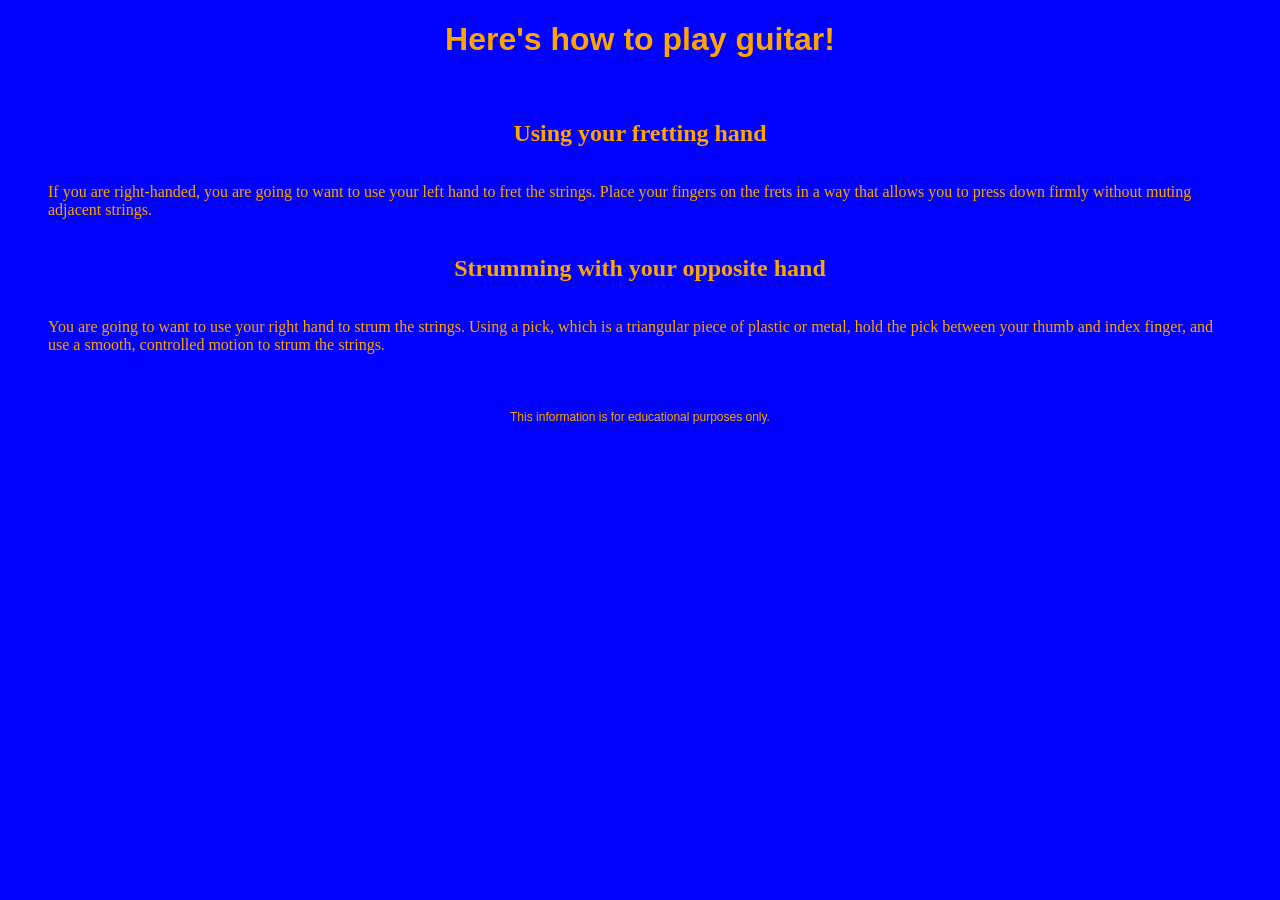
<file: Day22/index.html>
<!DOCTYPE html>
<html lang="en">
<head>
  <meta charset="UTF-8">
  <meta name="viewport" content="width=device-width, initial-scale=1.0">
  <title>Week 5 - Tuesday (Day 22) Practice</title>

  <!-- Connect to the CSS file -->
  <link rel="stylesheet" href="./styles.css" />
</head>
<body>
  <header>
    
    <h1>Here's how to play guitar!
  </header>

  <div class="content">
    <h2>Using your fretting hand</h2>
    <p>If you are right-handed, you are going to want to use your left hand to fret the strings.  Place your fingers on the frets in a way that allows you to press down firmly without muting adjacent strings.</p>
    <h2>Strumming with your opposite hand</h2>
    <p>You are going to want to use your right hand to strum the strings. Using a pick, which is a triangular piece of plastic or metal, hold the pick between your thumb and index finger, and use a smooth, controlled motion to strum the strings.</p>
  </div>

  <footer>
    <p>This information is for educational purposes only.</p>
  </footer>

  <!-- Connecting JavaScript -->
  <script src="./script.js" type="text/javascript"></script>
</body>
</html>
</file>
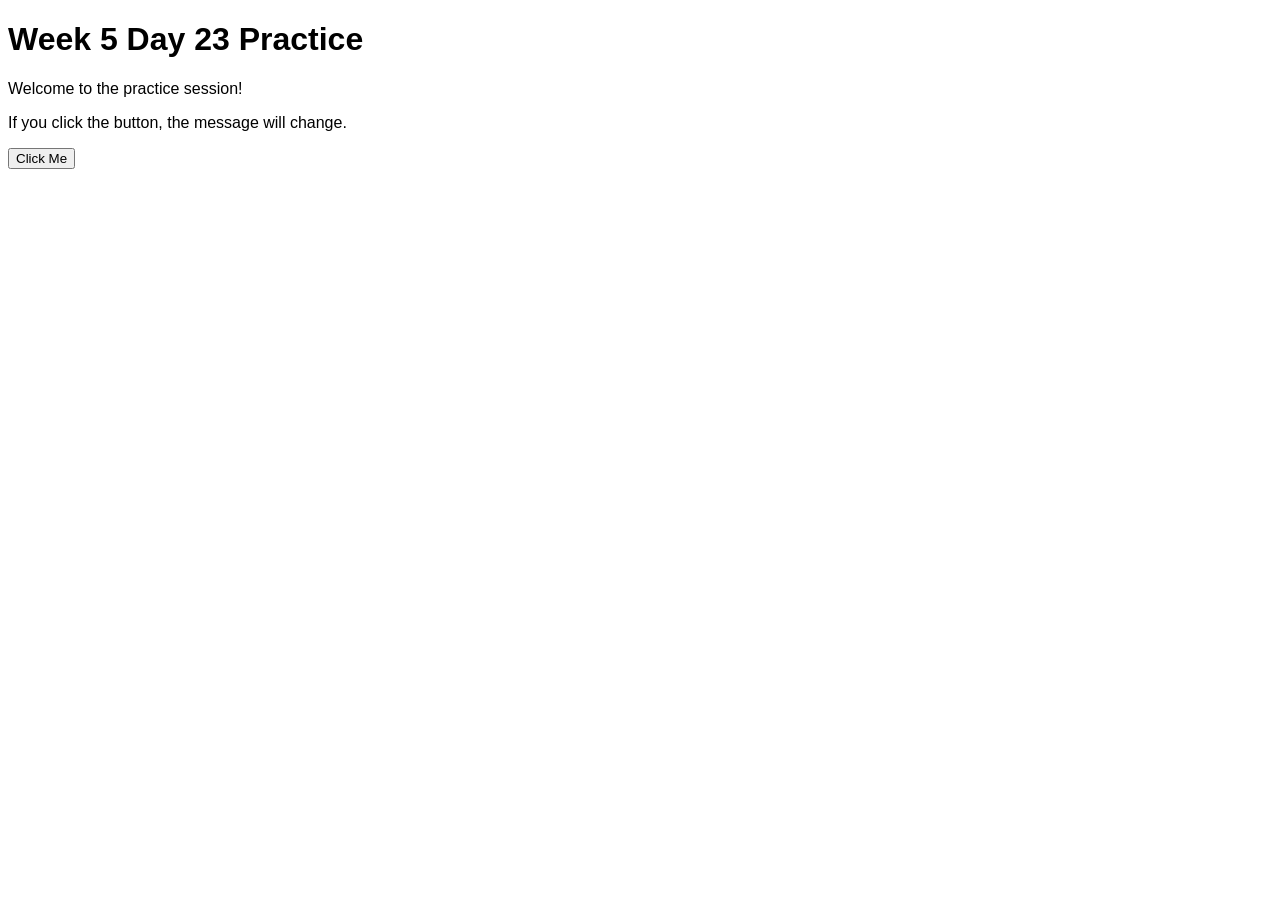
<file: Day23/index.html>
<!doctype html>
<html lang="en">
  <head>
    <meta charset="UTF-8" />
    <meta name="viewport" content="width=device-width, initial-scale=1.0" />
    <title>Week 5 Day 23 Practice</title>
    <link rel="stylesheet" href="styles.css" />
    <script src="script.js" type="text/javascript" defer></script>
  </head>
  <body>
    <main>
      <h1 id="main-title">Week 5 Day 23 Practice</h1>
      <p>Welcome to the practice session!</p>
      <p class="message" aria-live="polite">
        If you click the button, the message will change.
      </p>
      <button type="button" id="interactive-button">Click Me</button>
    </main>
  </body>
</html>
</file>
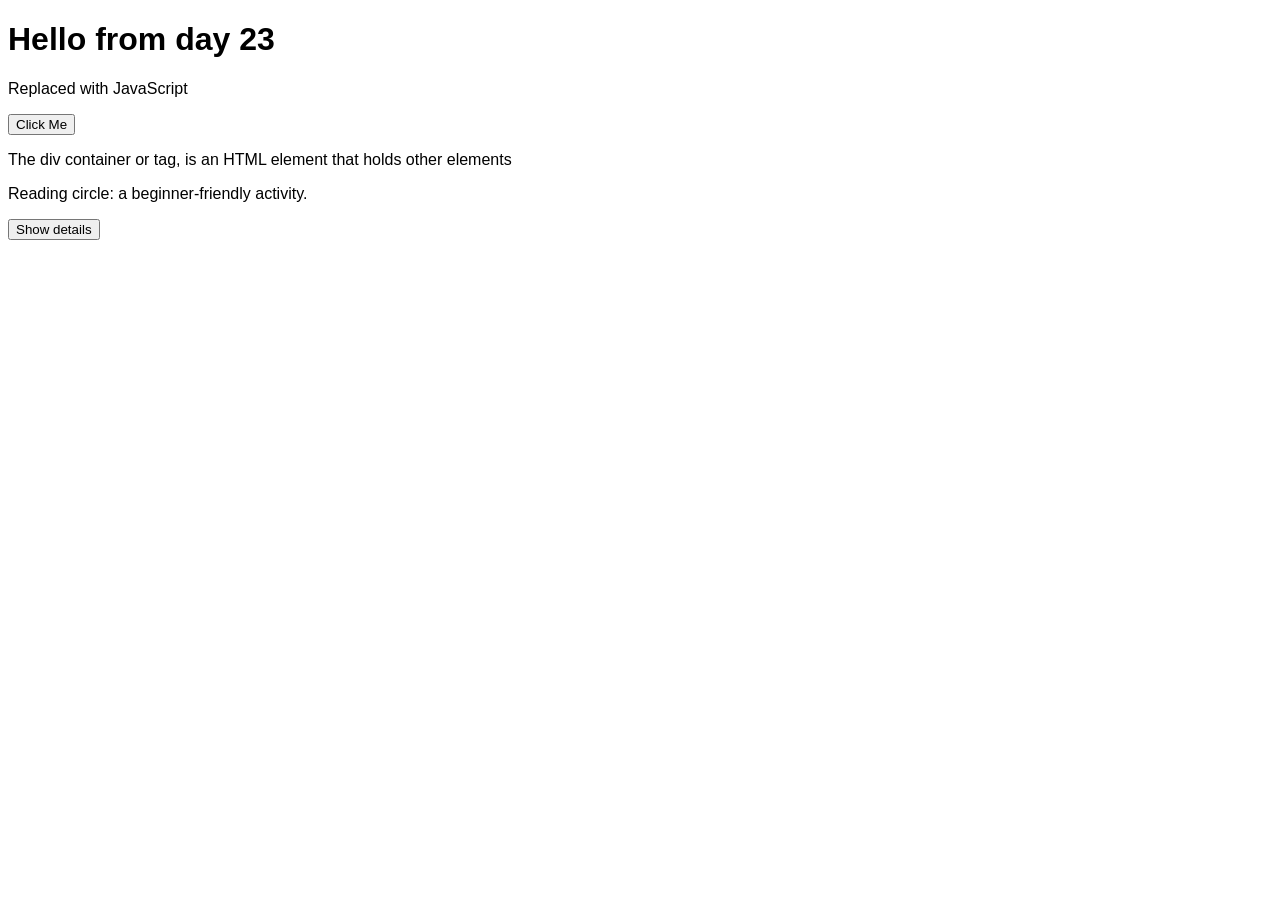
<file: Day23/index_mine.html>
<!doctype html>
<html lang="en">
  <head>
    <meta charset="UTF-8" />
    <meta name="viewport" content="width=device-width, initial-scale=1.0" />
    <title>Week 5 - Wednesday (Day 23) Practice</title>

    <!-- Connect to the CSS file -->
    <link rel="stylesheet" href="./styles.css" />
  </head>
  <body>
    <header>
      <h1 id="main-title">Hello from day 23</h1>
      <!-- TODO: Add one useful h1 and a brief introduction. -->
    </header>

    <main>
      <!-- TODO: Add at least two sections with h2 headings and useful content. -->
      <p class="normal-text">This is the main content</p>
      <button type="button" id="main-cta">Click Me</button>
    </main>

    <section>
      <p>
        The div container or tag, is an HTML element that holds other elements
      </p>
      <p id="activity-message" aria-live="polite">
        Reading circle: a beginner-friendly activity.
      </p>

      <button type="button" id="details-button">Show details</button>
    </section>

    <footer>
      <!-- TODO: Add suitable fictional page information. -->
    </footer>

    <!-- Connecting JavaScript -->
    <!-- We add the  "defer" attribute to the script html tag to load the JS after the HTML -->
    <script src="./script_mine.js" type="text/javascript" defer></script>
  </body>
</html>
</file>
<file: Day22/styles.css>
/* TODO: Add your page's spacing, readable text, and responsive layout. */
/* Check the result around 320px and 1280px wide. */
body {
  font-family: Arial, sans-serif;
  background-color: blue;
}

h1 {
  text-align: center;
  color: orange;
}

.content {
  display: flex;
  flex-wrap: wrap;
  justify-content: space-between;
  margin: 20px;
  padding: 20px;
  font-family:
    Times New Roman,
    serif;
  color: orange;
}

.content > h2 {
  flex-basis: 100%;
  text-align: center;
  color: orange;
}

footer {
  text-align: center;
  color: orange;
  font-family: helvetica, sans-serif;
  font-size: 12px;
}
</file>
<file: Day23/styles.css>
/* TODO: Add your page's spacing, readable text, and responsive layout. */
/* Check the result around 320px and 1280px wide. */
body {
  font-family: Arial, sans-serif;
}
</file>
